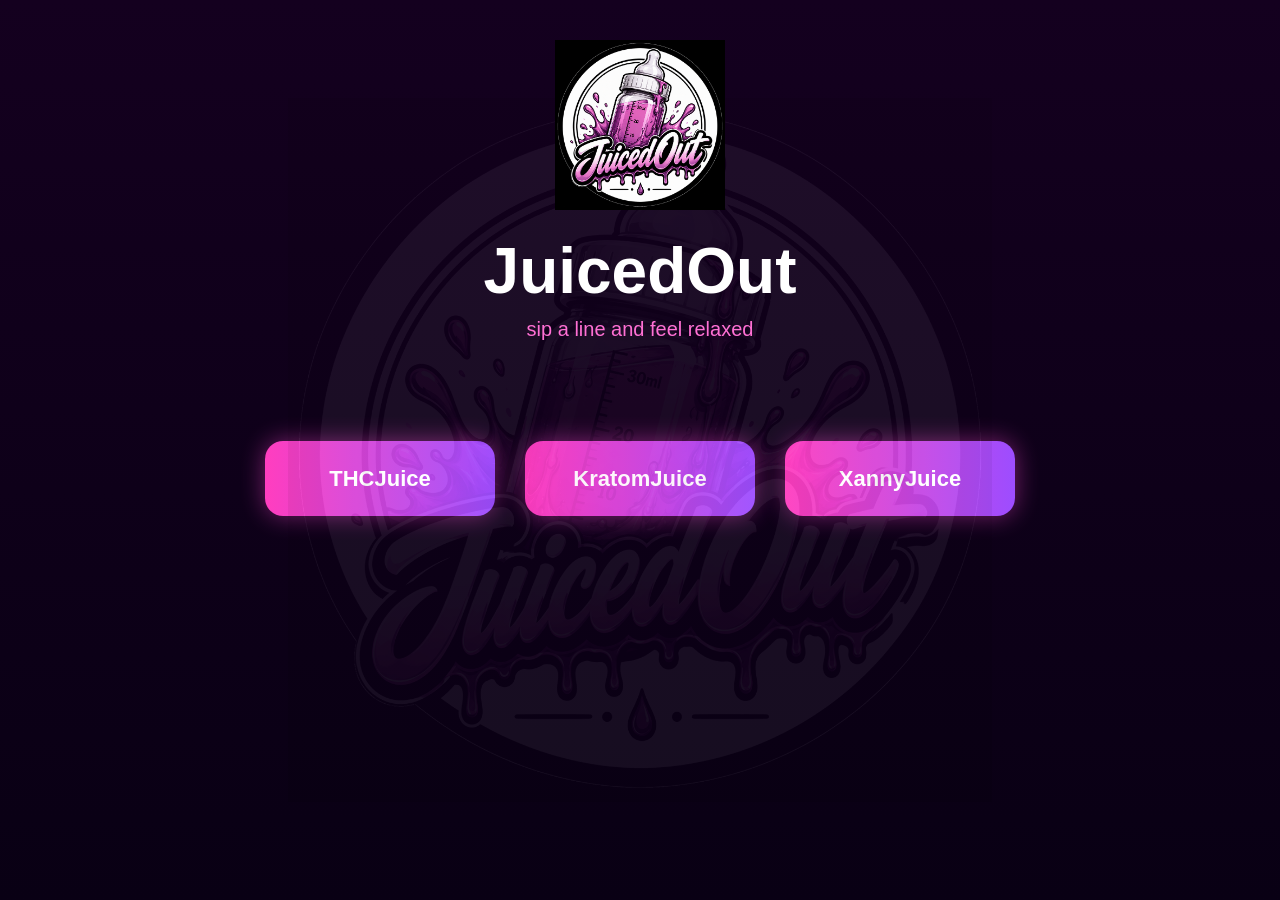
<file: index.html>
<!DOCTYPE html>
<html lang="de">
<head>
    <meta charset="UTF-8">
    <meta name="viewport" content="width=device-width, initial-scale=1.0">
    <title>JuicedOut</title>

    <link rel="stylesheet" href="style.css">
</head>

<body>

<div class="bg-logo"></div>

<header>

    <img src="5270.png" class="logo" alt="JuicedOut Logo">

    <h1>JuicedOut</h1>

    <p>sip a line and feel relaxed</p>

</header>

<main>

<div class="category-buttons">

    <a href="thc.html" class="category-btn">THCJuice</a>

    <a href="kratom.html" class="category-btn">KratomJuice</a>

    <a href="xanny.html" class="category-btn">XannyJuice</a>
    </div>

</main>

<script src="script.js"></script>

</body>
</html>
</file>
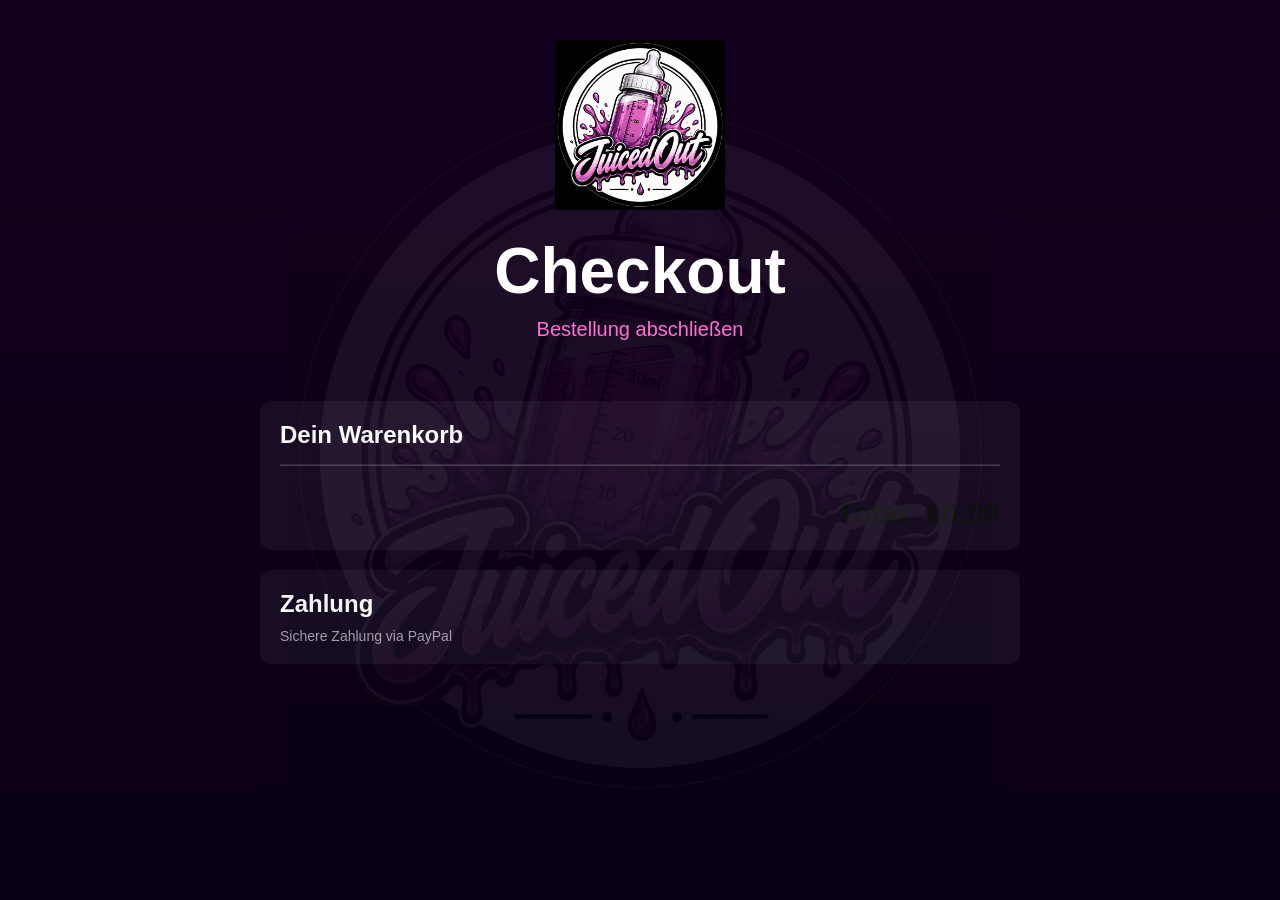
<file: checkout.html>
<!DOCTYPE html>
<html lang="de">
<head>
<meta charset="UTF-8">
<meta name="viewport" content="width=device-width, initial-scale=1.0">

<title>Checkout | JuicedOut</title>

<link rel="stylesheet" href="style.css">

<!-- PayPal SDK (paypal.me/CVHGW
) -->
<script src="https://www.paypal.com/sdk/js?client-id=AeE2sipD51PqwhwDUnI0GhIKlnNAd0oI_25-6dJtQ23StaXzIrdXdH0-fcxHJL1_pjUOLnsFt3VOMLi2&currency=EUR"></script>

</head>

<body>

<!-- BACKGROUND -->
<div class="bg-logo"></div>

<header>
    <a href="index.html">
        <img src="5270.png" class="logo" alt="JuicedOut Logo">
    </a>
    <h1>Checkout</h1>
    <p>Bestellung abschließen</p>
</header>

<main style="max-width:800px;margin:0 auto;padding:20px;color:white;">

    <!-- WARENKORB ANZEIGE -->
    <section style="
        background:rgba(255,255,255,0.05);
        padding:20px;
        border-radius:12px;
        margin-bottom:20px;
    ">

        <h2>Dein Warenkorb</h2>

        <div id="checkout-items"></div>

        <hr style="margin:15px 0;opacity:0.2;">

        <h3 id="checkout-total">Total: €0.00</h3>

    </section>

    <!-- PAYPAL BUTTON -->
    <section style="
        background:rgba(255,255,255,0.05);
        padding:20px;
        border-radius:12px;
    ">

        <h2>Zahlung</h2>

        <div id="paypal-button-container"></div>

        <p style="opacity:0.6;font-size:14px;margin-top:10px;">
            Sichere Zahlung via PayPal
        </p>

    </section>

</main>

<!-- SCRIPT -->
<script src="script.js"></script>
<script>
document.addEventListener("DOMContentLoaded", () => {

    if (typeof loadCheckout === "function") {
        loadCheckout();
    }

    function initPayPal() {

        if (!window.paypal) {
            setTimeout(initPayPal, 300);
            return;
        }

        paypal.Buttons({

            createOrder: function(data, actions) {
                return actions.order.create({
                    purchase_units: [{
                        amount: {
                            value: window.cart
                                .reduce((s,i)=>s+i.price*i.qty,0)
                                .toFixed(2)
                        }
                    }]
                });
            },

         onApprove: function(data, actions) {
    return actions.order.capture().then(function(details) {

        if (typeof placeOrder === "function") {
            placeOrder();
        }

        console.log("PayPal Zahlung erfolgreich:", details);

    });
}

        }).render('#paypal-button-container');
    }

    initPayPal();

});
</script>
</file>
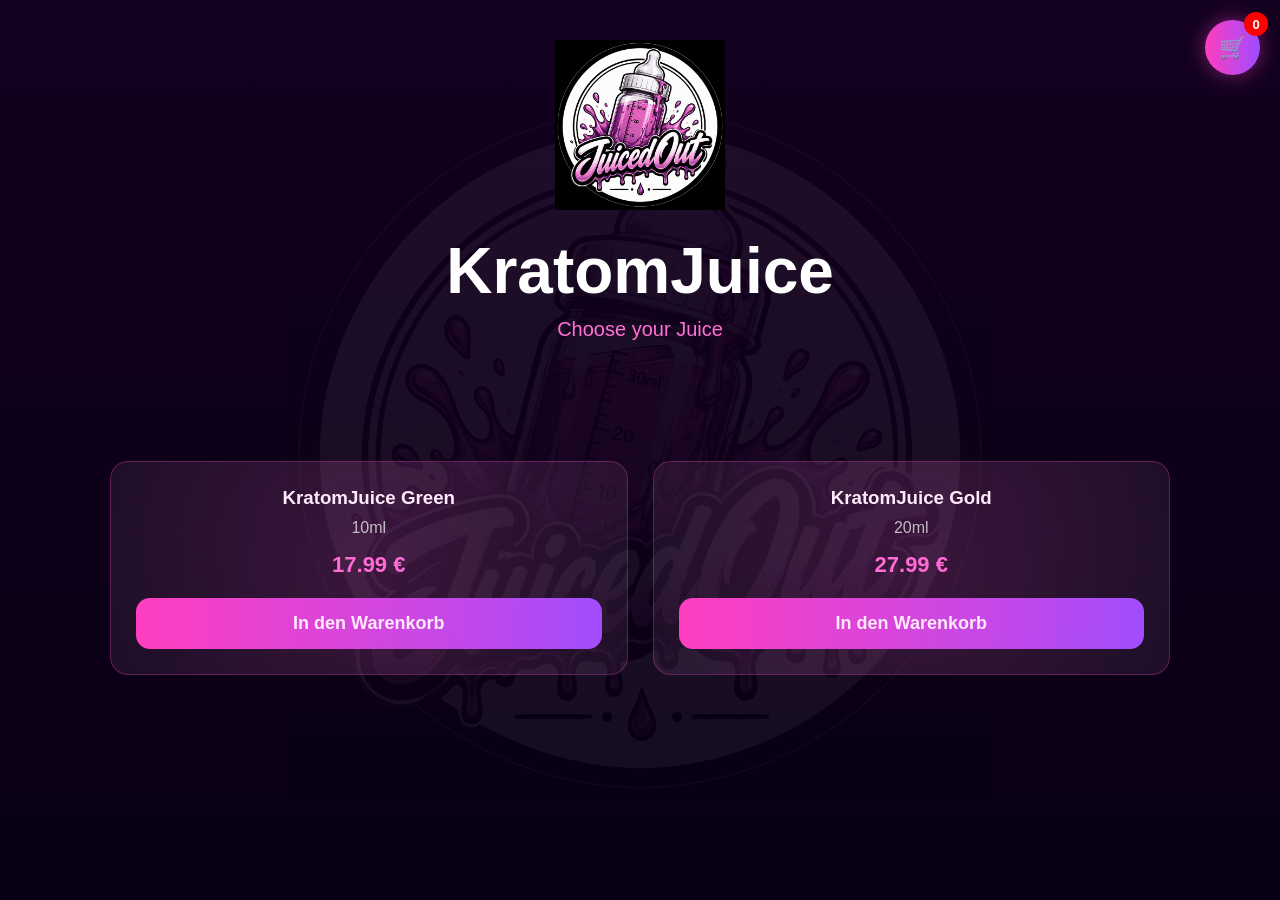
<file: kratom.html>
<!DOCTYPE html>
<html lang="de">

<head>
    <meta charset="UTF-8">
    <meta name="viewport" content="width=device-width, initial-scale=1.0">
    <title>KratomJuice | JuicedOut</title>

    <link rel="stylesheet" href="style.css">
</head>

<body>

<!-- Hintergrund -->
<div class="bg-logo"></div>

<!-- Warenkorb Icon -->
<div class="cart-icon" onclick="toggleCart()">
    🛒 <span id="cart-count">0</span>
</div>

<!-- Warenkorb -->
<div id="cart" class="cart-panel hidden">

    <div class="cart-header">
        <h3>Warenkorb</h3>
        <span class="close-cart" onclick="closeCart()">✖</span>
    </div>

    <div id="cart-items"></div>

    <div class="cart-footer">

        <p id="cart-total">Total: €0.00</p>

        <button onclick="location.href='checkout.html'">
            Zum Checkout
        </button>

        <button onclick="clearCart()">
            Warenkorb leeren
        </button>

    </div>

</div>

<!-- Overlay -->
<div id="overlay" class="overlay hidden" onclick="closeCart()"></div>

<!-- Header -->
<header>

    <a href="index.html">
        <img src="5270.png" class="logo" alt="JuicedOut Logo">
    </a>

    <h1>KratomJuice</h1>

    <p>Choose your Juice</p>

</header>

<!-- Produkte -->
<main>

    <div class="products">

        <div class="product-card">

            <h3>KratomJuice Green</h3>
            <p>10ml</p>

            <span>17.99 €</span>

            <button onclick="addToCart('KratomJuice Green', 17.99)">
                In den Warenkorb
            </button>

        </div>

        <div class="product-card">

            <h3>KratomJuice Gold</h3>
            <p>20ml</p>

            <span>27.99 €</span>

            <button onclick="addToCart('KratomJuice Gold', 27.99)">
                In den Warenkorb
            </button>

        </div>

    </div>

</main>

<script src="script.js"></script>

</body>
</html>
</file>
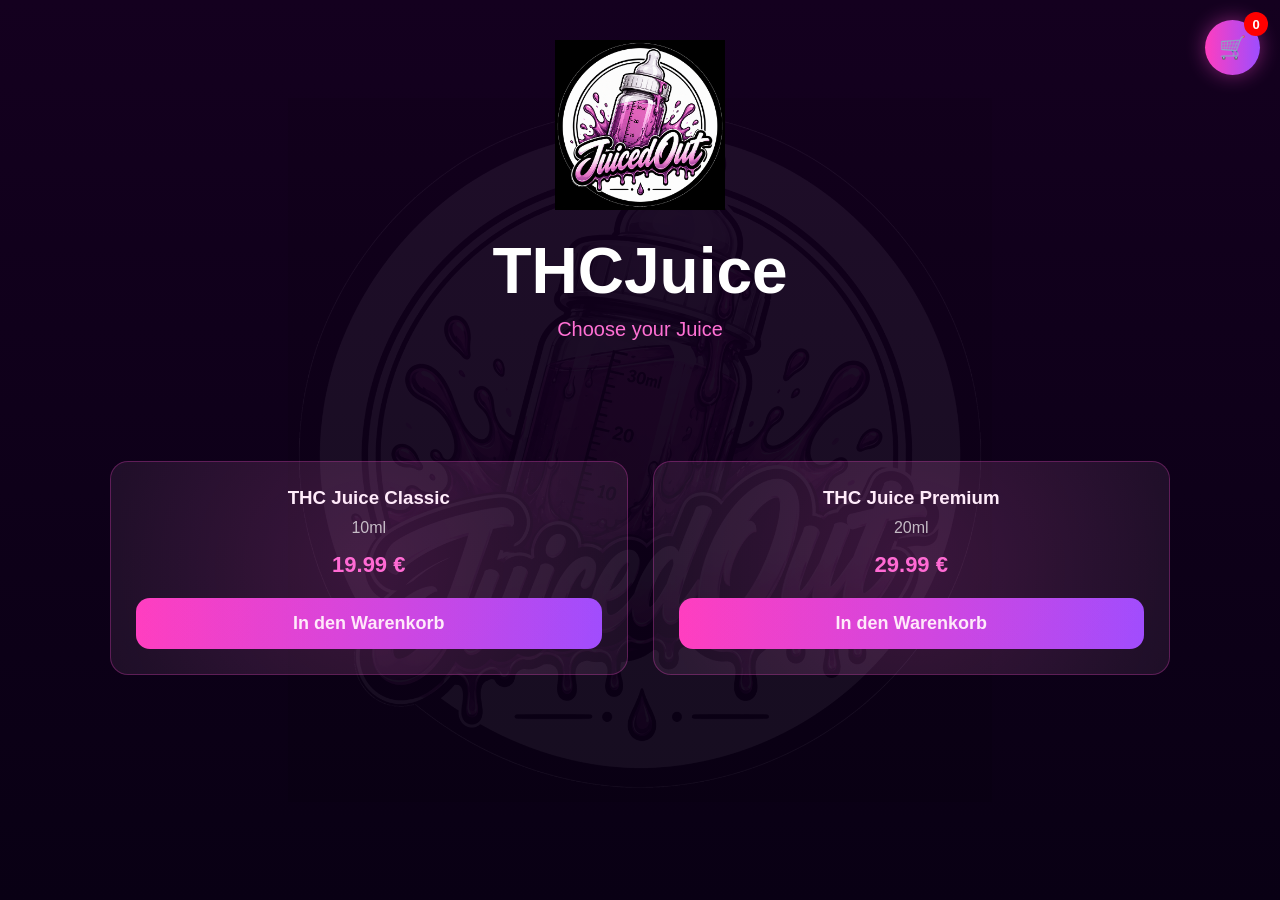
<file: thc.html>
<!DOCTYPE html>
<html lang="de">

<head>

<meta charset="UTF-8">
<meta name="viewport" content="width=device-width, initial-scale=1.0">

<title>THCJuice | JuicedOut</title>

<link rel="stylesheet" href="style.css">

</head>

<body>

<!-- Hintergrund -->
<div class="bg-logo"></div>

<!-- Warenkorb Icon -->
<div class="cart-icon" onclick="toggleCart()">
    🛒 <span id="cart-count">0</span>
</div>

<!-- Warenkorb -->
<div id="cart" class="cart-panel hidden">

    <div class="cart-header">

        <h3>Warenkorb</h3>

        <span class="close-cart" onclick="closeCart()">
            ✖
        </span>

    </div>

    <div id="cart-items"></div>

    <div class="cart-footer">

        <p id="cart-total">
            Total: €0.00
        </p>

        <button onclick="location.href='checkout.html'">
            Zum Checkout
        </button>

        <button onclick="clearCart()">
            Warenkorb leeren
        </button>

    </div>

</div>

<!-- Overlay -->
<div id="overlay" class="overlay hidden" onclick="closeCart()"></div>

<!-- Header -->

<header>

<a href="index.html">
    <img src="5270.png" class="logo" alt="JuicedOut Logo">
</a>

<h1>THCJuice</h1>

<p>Choose your Juice</p>

</header>

<!-- Produkte -->

<main>

<div class="products">
        <div class="product-card">

        <h3>THC Juice Classic</h3>

        <p>10ml</p>

        <span>19.99 €</span>

        <button onclick="addToCart('THC Juice Classic', 19.99)">
            In den Warenkorb
        </button>

    </div>

    <div class="product-card">

        <h3>THC Juice Premium</h3>

        <p>20ml</p>

        <span>29.99 €</span>

        <button onclick="addToCart('THC Juice Premium', 29.99)">
            In den Warenkorb
        </button>

    </div>

</div>

</main>

<!-- JavaScript -->
<script src="script.js"></script>

</body>
</html>
</file>
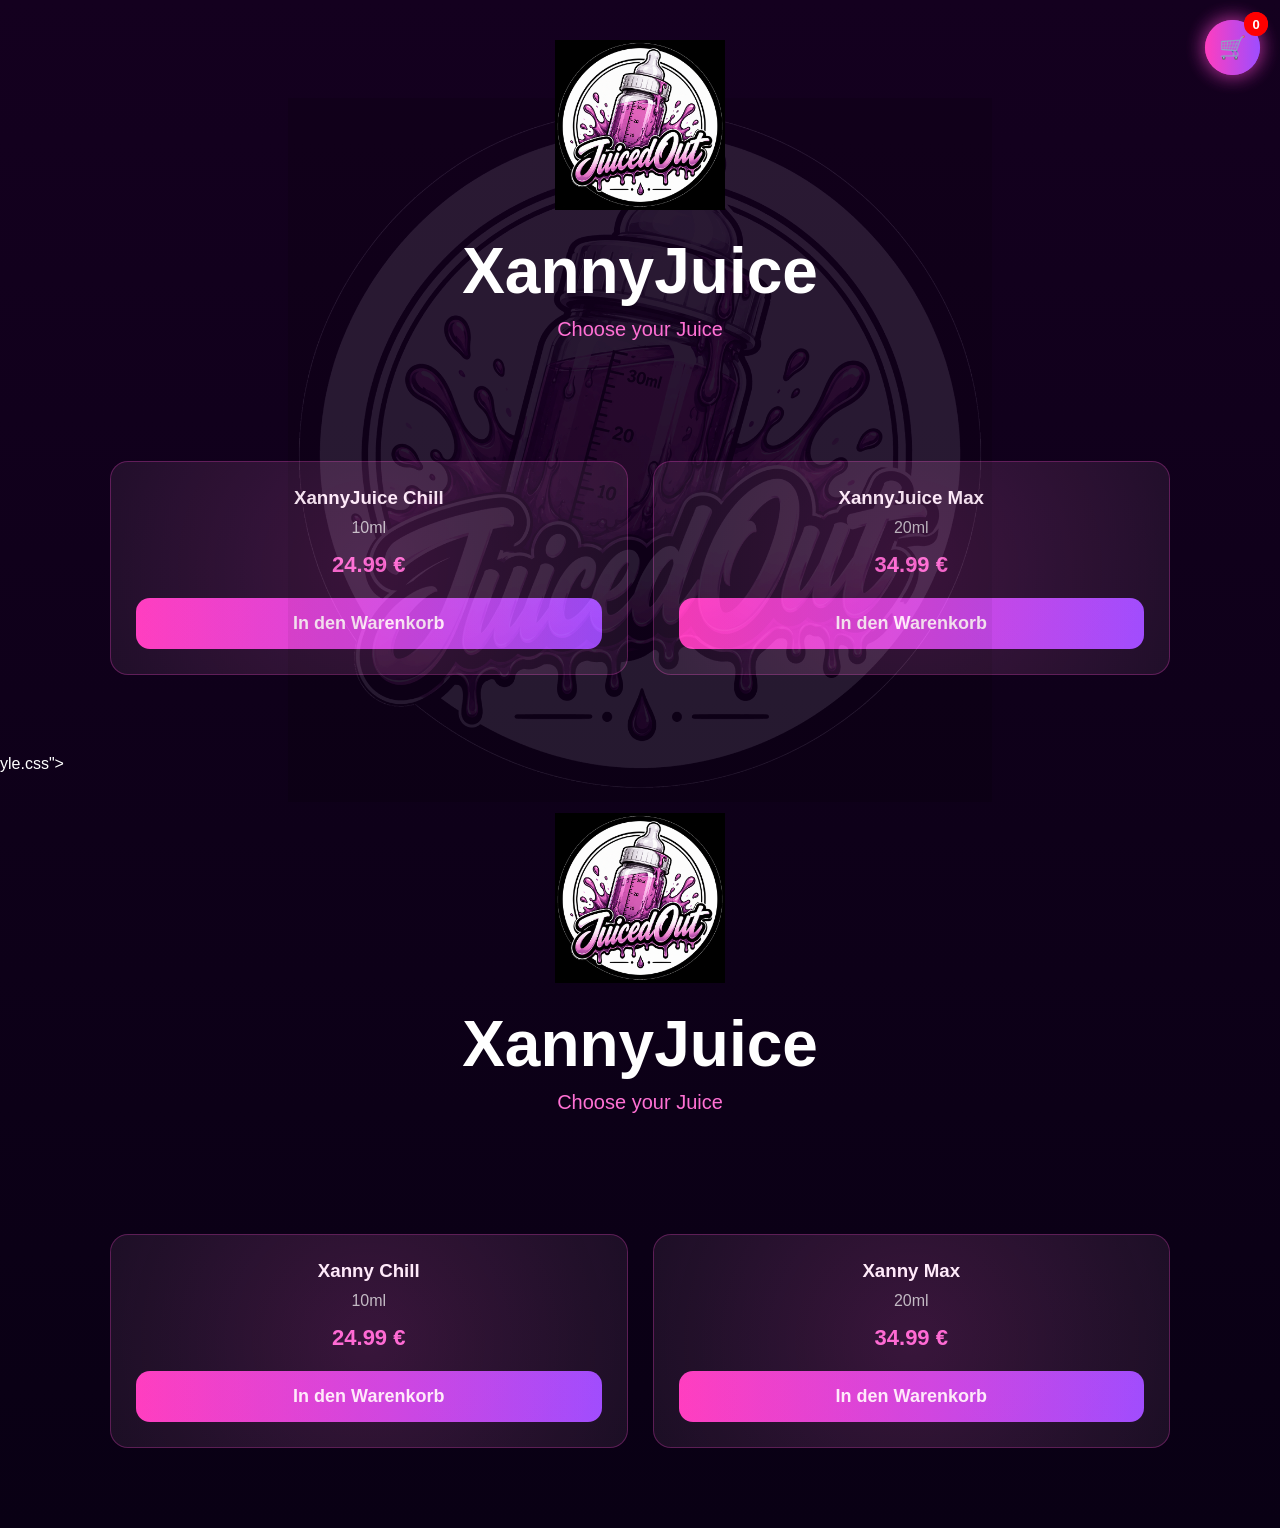
<file: xanny.html>
<!DOCTYPE html>
<html lang="de">
<head>

<meta charset="UTF-8">
<meta name="viewport" content="width=device-width, initial-scale=1.0">

<title>XannyJuice | JuicedOut</title>

<link rel="stylesheet" href="st<!DOCTYPE html>
<html lang="de">

<head>
    <meta charset="UTF-8">
    <meta name="viewport" content="width=device-width, initial-scale=1.0">
    <title>XannyJuice | JuicedOut</title>

    <link rel="stylesheet" href="style.css">
</head>

<body>

<!-- Hintergrund -->
<div class="bg-logo"></div>

<!-- Warenkorb Icon -->
<div class="cart-icon" onclick="toggleCart()">
    🛒 <span id="cart-count">0</span>
</div>

<!-- Warenkorb -->
<div id="cart" class="cart-panel hidden">

    <div class="cart-header">
        <h3>Warenkorb</h3>
        <span class="close-cart" onclick="closeCart()">✖</span>
    </div>

    <div id="cart-items"></div>

    <div class="cart-footer">

        <p id="cart-total">Total: €0.00</p>

        <button onclick="location.href='checkout.html'">
            Zum Checkout
        </button>

        <button onclick="clearCart()">
            Warenkorb leeren
        </button>

    </div>

</div>

<!-- Overlay -->
<div id="overlay" class="overlay hidden" onclick="closeCart()"></div>

<!-- Header -->
<header>

    <a href="index.html">
        <img src="5270.png" class="logo" alt="JuicedOut Logo">
    </a>

    <h1>XannyJuice</h1>

    <p>Choose your Juice</p>

</header>

<!-- Produkte -->
<main>

    <div class="products">

        <div class="product-card">

            <h3>XannyJuice Chill</h3>
            <p>10ml</p>

            <span>24.99 €</span>

            <button onclick="addToCart('XannyJuice Chill', 24.99)">
                In den Warenkorb
            </button>

        </div>

        <div class="product-card">

            <h3>XannyJuice Max</h3>
            <p>20ml</p>

            <span>34.99 €</span>

            <button onclick="addToCart('XannyJuice Max', 34.99)">
                In den Warenkorb
            </button>

        </div>

    </div>

</main>

<script src="script.js"></script>

</body>
</html>yle.css">

</head>

<body>

<!-- CART ICON -->
<div class="cart-icon" onclick="toggleCart()">
    🛒 <span id="cart-count">0</span>
</div>

<div id="cart" class="cart-panel hidden">
    ...
    <div id="cart-items"></div>
    <p id="cart-total">Total: €0.00</p>
</div>

<div id="overlay" class="overlay hidden" onclick="closeCart()"></div>

<script src="script.js"></script>

<!-- CART PANEL -->
<div id="cart" class="cart-panel hidden">

    <div class="cart-header">
        <h3>Warenkorb</h3>
        <span class="close-cart" onclick="closeCart()">✖</span>
    </div>

    <div id="cart-items"></div>

   <div class="cart-footer">

    <p id="cart-total">Total: €0.00</p>

    <button onclick="location.href='checkout.html'">
        Zum Checkout
    </button>

    <button onclick="clearCart()">
        Warenkorb leeren
    </button>

</div>

</div>

<!-- OVERLAY -->
<div id="overlay" class="overlay hidden" onclick="closeCart()"></div>

<div class="bg-logo"></div>

<header>

<a href="index.html">
    <img src="5270.png" class="logo" alt="JuicedOut Logo">
</a>

<h1>XannyJuice</h1>

<p>Choose your Juice</p>

</header>

<main>

<div class="products active">

    <div class="product-card">

        <h3>Xanny Chill</h3>
        <p>10ml</p>
        <span>24.99 €</span>

        <button onclick="addToCart('Xanny Chill',24.99)">
            In den Warenkorb
        </button>

    </div>

    <div class="product-card">

        <h3>Xanny Max</h3>
        <p>20ml</p>
        <span>34.99 €</span>

        <button onclick="addToCart('Xanny Max',34.99)">
            In den Warenkorb
        </button>

    </div>

</div>

</main>

<script src="script.js"></script>

</body>
</html>
</file>
<file: style.css>
*{
margin:0;
padding:0;
box-sizing:border-box;
}

body{
font-family:Arial,sans-serif;
background:linear-gradient(180deg,#14001f,#090014);
color:white;
min-height:100vh;
overflow-x:hidden;
}

/* Hintergrund */

.bg-logo{
position:fixed;
inset:0;
background:url("5270.png") center center no-repeat;
background-size:55%;
opacity:.05;
pointer-events:none;
z-index:0;
}

/* Header */

header{
position:relative;
z-index:2;
text-align:center;
padding:40px 20px;
}

.logo{
width:170px;
margin-bottom:20px;
}

header h1{
font-size:64px;
font-weight:800;
}

header p{
color:#ff70d4;
margin-top:10px;
font-size:20px;
}

/* Kategorien */

.category-buttons{
display:flex;
justify-content:center;
align-items:center;
gap:30px;
flex-wrap:wrap;
margin-top:60px;
}

.category-btn{
display:flex;
justify-content:center;
align-items:center;

width:230px;  
height:75px;  

text-decoration:none;  

color:white;  
font-size:22px;  
font-weight:bold;  

border-radius:18px;  

background:linear-gradient(90deg,#ff3ebf,#9d4dff);  

box-shadow:0 0 25px rgba(255,70,210,.45);  

transition:.25s;

}

.category-btn:hover{
transform:translateY(-5px);
box-shadow:0 0 40px rgba(255,70,210,.8);
}

/* Produkte */

.products{
display:grid;
grid-template-columns:repeat(auto-fit,minmax(250px,1fr));
gap:25px;

max-width:1100px;  

margin:60px auto;  

padding:20px;

}

.product-card{

background:rgba(255,255,255,.05);  

border:1px solid rgba(255,70,210,.3);  

border-radius:18px;  

padding:25px;  

text-align:center;  

transition:.3s;

}

.product-card:hover{

transform:translateY(-5px);  

box-shadow:0 0 25px rgba(255,70,210,.35);

}

.product-card h3{

margin-bottom:10px;

}

.product-card p{

opacity:.7;  

margin-bottom:15px;

}

.product-card span{

display:block;  

margin-top:10px;  

color:#ff70d4;  

font-size:22px;  

font-weight:bold;

}

.product-card button{

width:100%;  

margin-top:20px;  

padding:15px;  

border:none;  

border-radius:14px;  

cursor:pointer;  

color:white;  

font-size:18px;  

font-weight:bold;  

background:linear-gradient(90deg,#ff3ebf,#9d4dff);  

transition:.25s;

}

.product-card button:hover{

transform:translateY(-4px);

}
/* ===========================
WARENKORB
=========================== */

.cart-icon{

position:fixed;  

top:20px;  
right:20px;  

width:55px;  
height:55px;  

display:flex;  
justify-content:center;  
align-items:center;  

background:linear-gradient(90deg,#ff3ebf,#9d4dff);  

color:white;  

border-radius:50%;  

cursor:pointer;  

font-size:22px;  

box-shadow:0 0 20px rgba(255,70,210,.45);  

z-index:1001;

}

#cart-count{

position:absolute;  

top:-8px;  
right:-8px;  

width:24px;  
height:24px;  

display:flex;  
justify-content:center;  
align-items:center;  

background:red;  

color:white;  

border-radius:50%;  

font-size:13px;  

font-weight:bold;

}

/* OVERLAY */

.overlay{

position:fixed;  

inset:0;  

background:rgba(0,0,0,.55);  

z-index:999;

}

/* PANEL */

.cart-panel{

position:fixed;  

top:0;  
right:0;  

width:360px;  
max-width:90%;  

height:100vh;  

background:#14001f;  

border-left:2px solid #ff3ebf;  

display:flex;  
flex-direction:column;  

padding:25px;  

z-index:1000;  

box-shadow:-5px 0 25px rgba(0,0,0,.45);

}

/* VERSTECKEN */

.hidden{

display:none !important;

}

/* HEADER */

.cart-header{

display:flex;  

justify-content:space-between;  

align-items:center;  

margin-bottom:20px;

}

.cart-header h3{

font-size:28px;

}

.close-cart{

cursor:pointer;  

font-size:28px;

}

/* PRODUKTE */

#cart-items{

flex:1;  

overflow-y:auto;

}

#cart-items div{

display:flex;  

justify-content:space-between;  

align-items:center;  

margin-bottom:14px;  

padding-bottom:10px;  

border-bottom:1px solid rgba(255,255,255,.08);

}

/* FOOTER */

.cart-footer{

border-top:1px solid rgba(255,255,255,.15);  

padding-top:15px;

}

#cart-total{

font-size:20px;  

font-weight:bold;  

margin-bottom:15px;

}

.cart-footer button{

width:100%;  

padding:15px;  

border:none;  

border-radius:12px;  

cursor:pointer;  

font-size:17px;  

font-weight:bold;  

color:white;  

background:linear-gradient(90deg,#ff3ebf,#9d4dff);  

transition:.25s;

}

.cart-footer button:hover{

transform:translateY(-3px);

}

/* ===========================
/* ===========================
   CHECKOUT
=========================== */

.checkout-container{

    max-width:750px;

    margin:70px auto;

    padding:40px;

    background:#ffffff;

    color:#222;

    border-radius:24px;

    box-shadow:0 25px 60px rgba(0,0,0,.35);

    position:relative;

    z-index:2;

}

.checkout-container h2{

    text-align:center;

    font-size:34px;

    color:#111;

    margin-bottom:35px;

}

#checkout-items div{

    display:flex;

    justify-content:space-between;

    align-items:center;

    padding:18px 0;

    border-bottom:1px solid #ececec;

    font-size:18px;

}

#checkout-total{

    margin-top:30px;

    text-align:right;

    font-size:30px;

    font-weight:bold;

    color:#111;

}

.checkout-btn{

    width:100%;

    margin-top:35px;

    padding:18px;

    border:none;

    border-radius:16px;

    cursor:pointer;

    color:white;

    font-size:20px;

    font-weight:bold;

    background:linear-gradient(90deg,#ff3ebf,#9d4dff);

    box-shadow:0 0 25px rgba(255,70,210,.45);

    transition:.3s;

}

.checkout-btn:hover{

    transform:translateY(-4px);

    box-shadow:0 0 40px rgba(255,70,210,.8);

}

.checkout-btn:hover{

    transform:translateY(-3px);

}
.product-card{

    position:relative;

    overflow:hidden;

}

.product-card::before{

    content:"";

    position:absolute;

    top:-50%;
    left:-50%;

    width:200%;
    height:200%;

    background:radial-gradient(circle,rgba(255,70,210,.15),transparent 60%);

    transform:rotate(25deg);

    pointer-events:none;

}

.product-card:hover{

    transform:translateY(-6px) scale(1.02);

}

.product-card span{

    display:block;

    margin-top:12px;

}
.discount-box{

    display:flex;

    gap:10px;

    margin-top:20px;

}

.discount-box input{

    flex:1;

    padding:12px;

    border-radius:10px;

    border:1px solid #ddd;

}

.discount-box button{

    padding:12px 16px;

    border:none;

    border-radius:10px;

    cursor:pointer;

    background:#ff3ebf;

    color:white;

}
@keyframes fadeIn {
    from {
        opacity:0;
        transform:scale(0.95);
    }
    to {
        opacity:1;
        transform:scale(1);
    }
}
@keyframes fadeIn {
    from {
        opacity:0;
        transform:scale(0.95);
    }
    to {
        opacity:1;
        transform:scale(1);
    }
}
.checkout-form{
    display:flex;
    flex-direction:column;
    gap:15px;
    margin-bottom:35px;
}

.checkout-form input{
    padding:14px;
    border:none;
    border-radius:12px;
    background:rgba(255,255,255,.08);
    color:white;
    font-size:16px;
}

.checkout-form input::placeholder{
    color:rgba(255,255,255,.6);
}

.checkout-form label{
    display:flex;
    align-items:center;
    gap:10px;
    font-size:17px;
    cursor:pointer;
}

.checkout-form h2{
    margin-top:10px;
    margin-bottom:5px;
}
</file>
